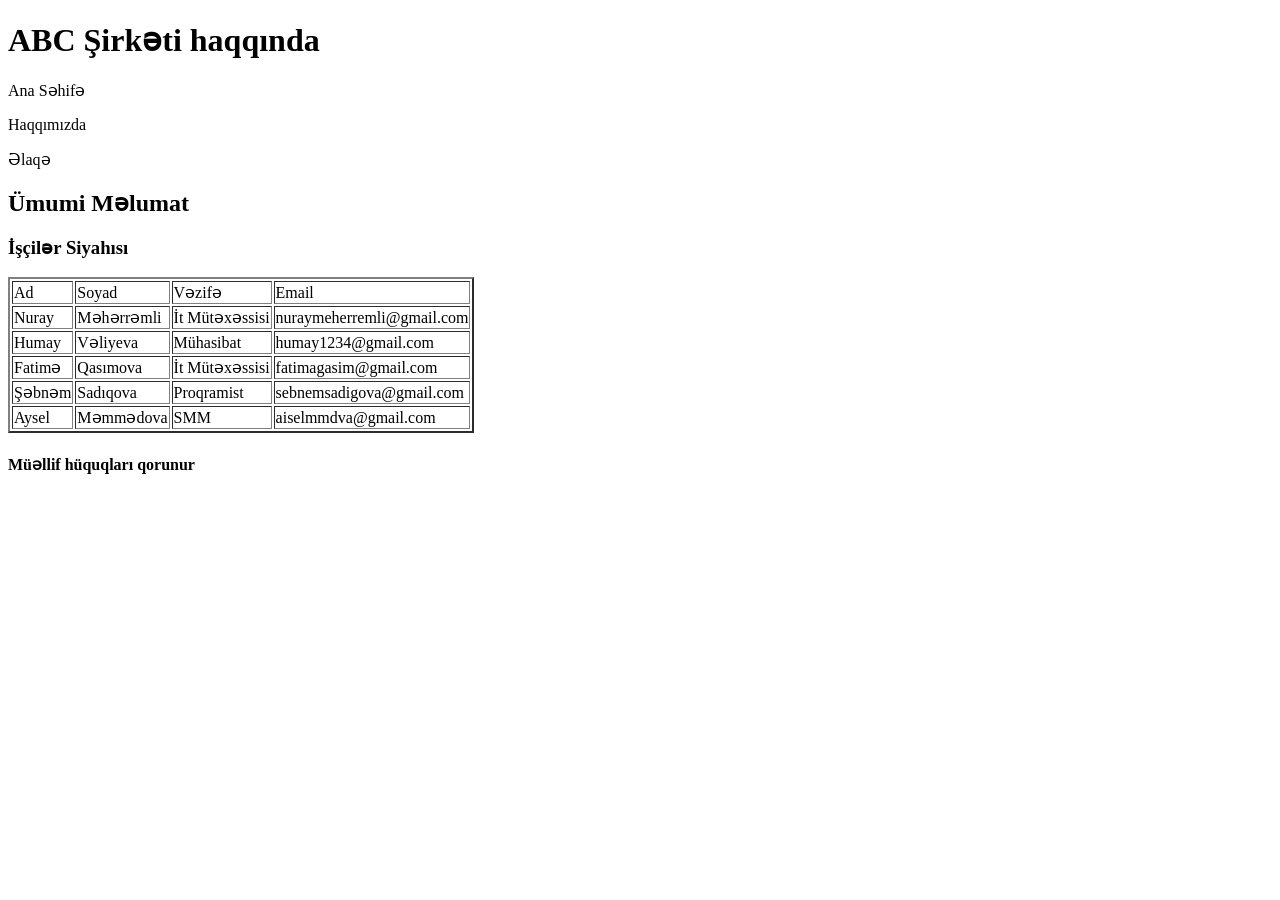
<file: index.html>
<!DOCTYPE html>
<html lang="en">
<head>
    <meta charset="UTF-8">
    <meta name="description">
    <title>"ABC Şirkəti"- Rəsmi səhifə</title>
</head>
<body>
    <header>
        <div>
            <h1>ABC Şirkəti haqqında</h1>
        </div>
         <nav>
          <div>
          <p>Ana Səhifə</p>
          <p>Haqqımızda</p>
          <p>Əlaqə</p>
          </div>
         </nav>
    </header>
    <section>
       <h2>Ümumi Məlumat</h2>
       <h3>İşçilər Siyahısı</h3>
        <table border="2">
            <thead>
            <tr>
                <td>Ad</td>
                <td>Soyad</td>
                <td>Vəzifə</td>
                <td>Email</td>
            </tr>
            </thead>
            <tbody>
            <tr>
                <td>Nuray</td>
                <td>Məhərrəmli</td>
                <td>İt Mütəxəssisi</td>
                <td>nuraymeherremli@gmail.com</td>
            </tr>
            <tr>
                <td>Humay</td>
                <td>Vəliyeva</td>
                <td>Mühasibat</td>
                <td>humay1234@gmail.com</td>
            </tr>
            <tr>
                <td>Fatimə</td>
                <td>Qasımova</td>
                <td>İt Mütəxəssisi</td>
                <td>fatimagasim@gmail.com</td>
            </tr>
            <tr>
                <td>Şəbnəm</td>
                <td>Sadıqova</td>
                <td>Proqramist</td>
                <td>sebnemsadigova@gmail.com</td>
            </tr>
            <tr>
                <td>Aysel</td>
                <td>Məmmədova</td>
                <td>SMM</td>
                <td>aiselmmdva@gmail.com</td>
            </tr>
            </tbody>
        </table>
    </section>
    <footer>
        <h4>Müəllif hüquqları qorunur</h4>
    </footer>
</body>
</html>
</file>
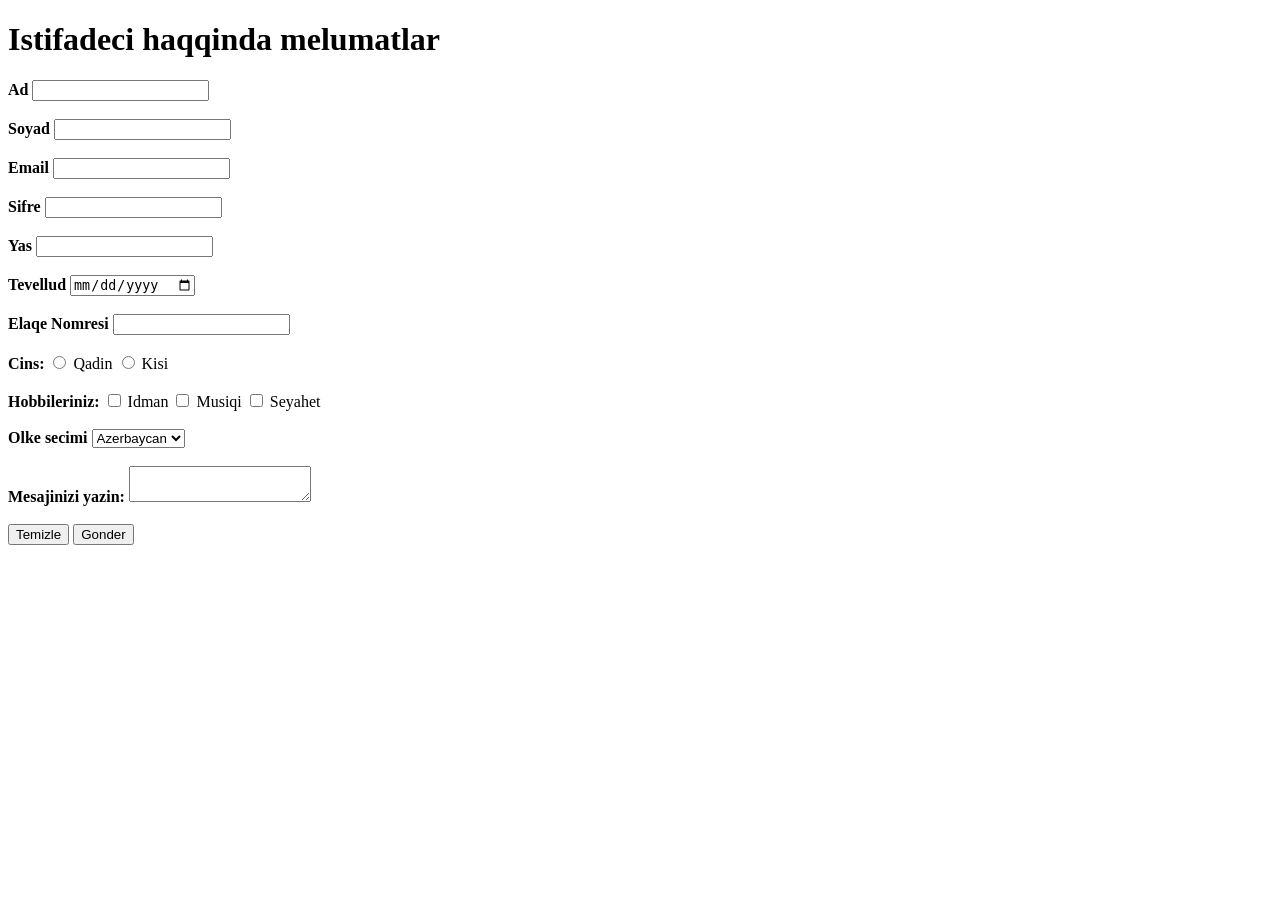
<file: index1.html>
<!DOCTYPE html>
<html lang="en">
<head>
    <meta charset="UTF-8">
    <meta name="viewport" content="width=device-width, initial-scale=1.0">
    <title>Task</title>
</head>
<body>
    <h1>Istifadeci haqqinda melumatlar</h1>
    <label><b>Ad</b></label>
    <input type="text"><br><br>
    <label><b>Soyad</b></label>
    <input type="text"><br><br>
    <label><b>Email</b></label>
    <input type="email"><br><br>
    <label><b>Sifre</b></label>
    <input type="password"><br><br>
    <label><b>Yas</b></label>
    <input type="number"><br><br>
    <label><b>Tevellud</b></label>
    <input type="date"><br><br>
    <label><b>Elaqe Nomresi</b></label>
    <input type="tel"><br><br>
    <label><b>Cins:</b></label>
    <input type="radio">
    <label>Qadin</label>
    <input type="radio">
    <label>Kisi</label><br><br>
    <label><b>Hobbileriniz:</b></label>
    <input type="checkbox">
    <label>Idman</label>
    <input type="checkbox">
    <label>Musiqi</label>
     <input type="checkbox">
    <label>Seyahet</label><br><br>
    <label><b>Olke secimi</b></label>
    <select>
        <option value="azerbaycan">Azerbaycan</option>
        <option value="turkiye">Turkiye</option>
        <option value="almaniya">Almaniya</option>
    </select><br><br>
    <label><b>Mesajinizi yazin:</b></label>
    <textarea></textarea><br><br>
    <button type="reset">Temizle</button>
    <button type="submit">Gonder</button>
</body>
</html>
</file>
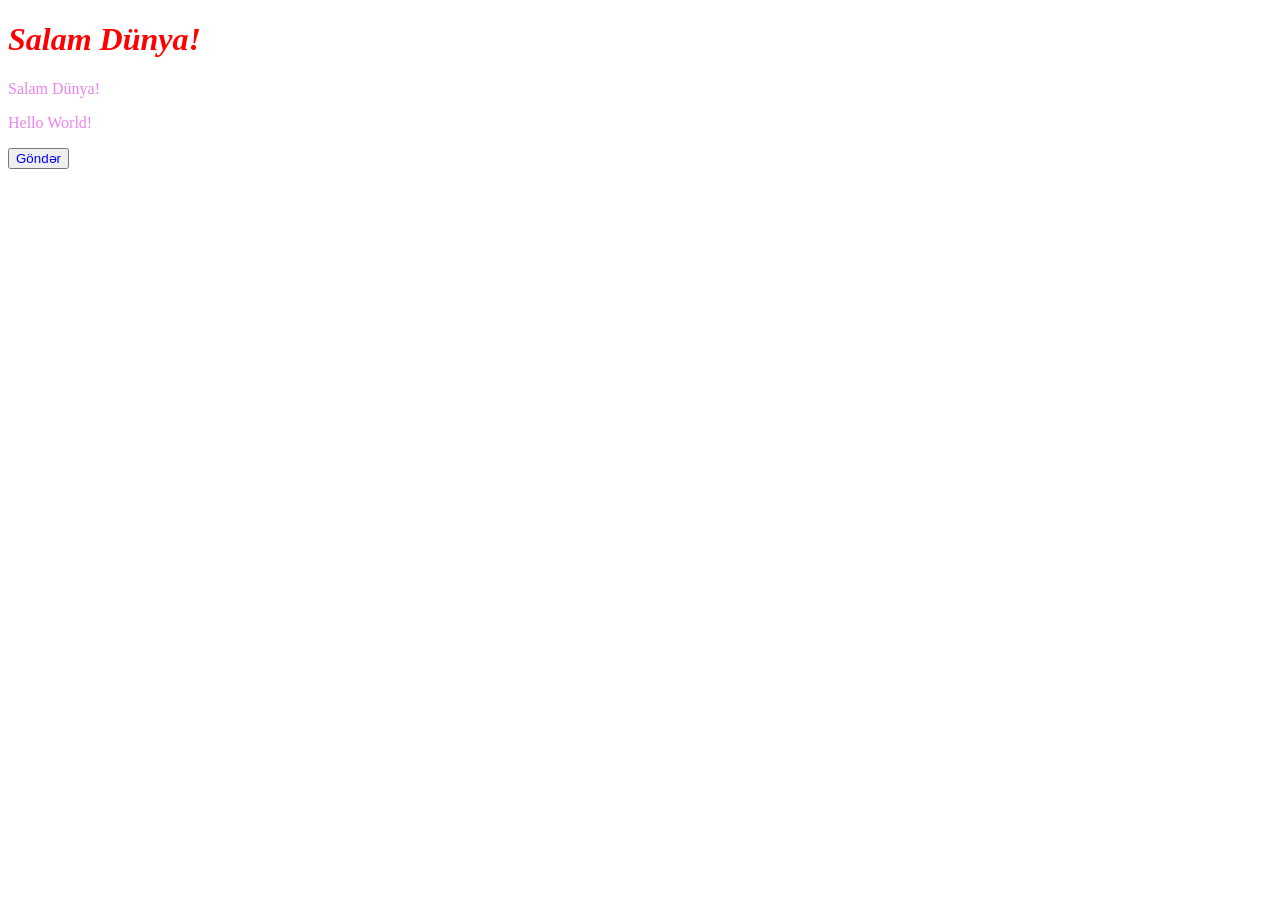
<file: index2.html>
<!DOCTYPE html>
<html lang="en">
<head>
    <meta charset="UTF-8">
    <meta name="viewport" content="width=device-width, initial-scale=1.0">
    <title>Document</title>
    <link rel="stylesheet" href="/style.css">
</head>
<style>
    p{
        color: violet;
    }
</style>
<body>
    <h1 class="title" style="color: red;">Salam Dünya!</h1>
    <p>Salam Dünya!</p>
    <p>Hello World!</p>
    <button type="submit" id="btn">Göndər</button>
</body>
</html>
</file>
<file: style.css>
.title{
    font-style: italic;
}
#btn{
    color: blue;
}
</file>
